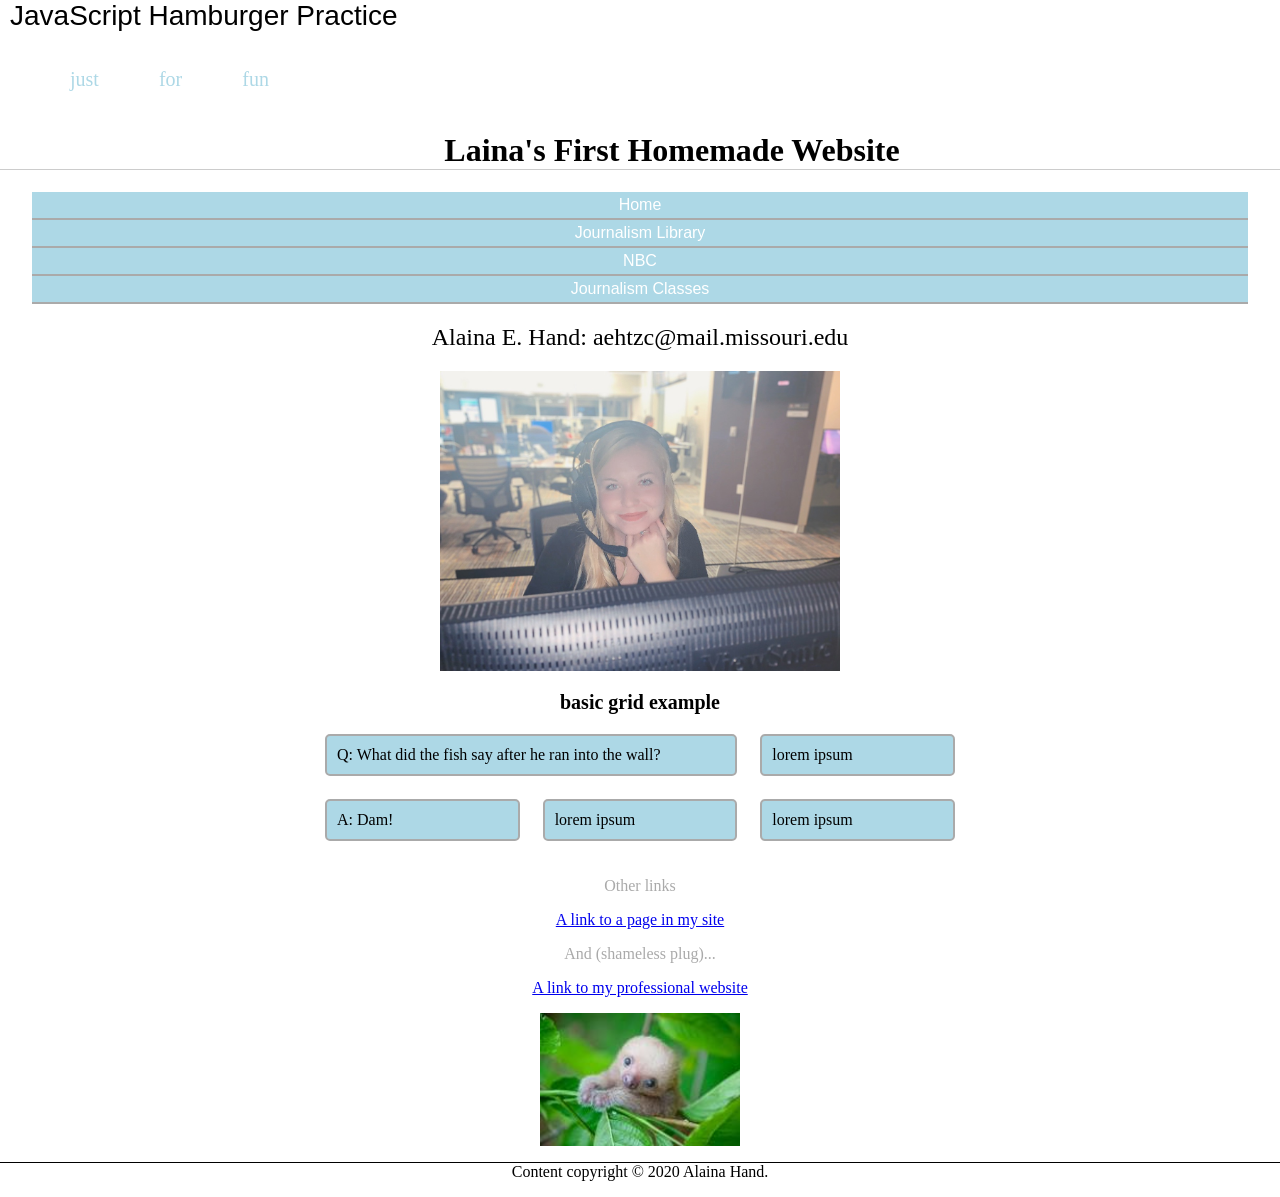
<file: index.html>
<!DOCTYPE html PUBLIC "-//W3C//DTD XHTML 1.0 Transitional//EN"
   "http://www.w3.org/TR/xhtml1/DTD/xhtml1-transitional.dtd">

<html xmlns="http://www.w3.org/1999/xhtml">

<head>
	<title>	Alaina's First Website </title>
	<meta href="https://fonts.googleapis.com/css?family=Lato|Lora|Montserrat&display=swap" rel="stylesheet"/>
    <meta name="viewport" content="width=device-width, initial-scale=1"/>
  <link rel="stylesheet" type="text/css" href="assignment5.css"/>
  <link href="page.css" rel="stylesheet">
  <link href="grid.css" rel="stylesheet">
  <script src="https://code.jquery.com/jquery-1.12.0.min.js"></script>
  <script src="final.js" type="text/javascript"></script>
  <link rel="stylesheet" href="javascript.css">
    <!-- <style type="text/css">
        body {background-color:yellow;}
    </style> -->
</head>

<body>
  <h4>JavaScript Hamburger Practice</h4>
<nav>
  <a class="menu-trigger" href="#">&#9776;</a>
<ul>
  <li><a href="#">just</a></li>
  <li><a href="#">for</a></li>
  <li><a href="#">fun</a></li>
</ul>
</nav>
<h1>Laina's First Homemade Website</h1>
  <div class="container">
    <a href="index.html">Home</a>
    <a href= "http://library.missouri.edu/journalism/">Journalism Library</a>
    <a href="https://www.nbcnews.com">NBC</a>
    <a href="http://catalog.missouri.edu/courseofferings/journ/">Journalism Classes</a>
  </div>
<h2>Alaina E. Hand: aehtzc@mail.missouri.edu</h2>
<p>
  <a href="mailto:aehtzc@mail.missouri.edu">
  <img src="me copy.jpeg" width="400px" alt= "Me happily sitting in the producing booth at KOMU"/>
  </a>
</p>
<h3>basic grid example</h3>
		<div class="example">
		<ul class="cards">
    <li class="one">Q: What did the fish say after he ran into the wall?</li>
    <li class="two">lorem ipsum</li>
    <li class="three">A: Dam!</li>
    <li class="four">lorem ipsum</li>
    <li class="five">lorem ipsum</li>
</ul>
			</div>
  <p> Other links </p>
      <p>
        <a href="xhtml_template.html">A link to a page in my site</a>
      </p>
  <p> And (shameless plug)...</p>
    <p>
    <a href="https://alainahand.com">A link to my professional website</a>
  </p>
  <p>
    <img src="sloth.jpg" width= "200px" alt="A fun picture of a sloth to round out the site"/>
  </p>
  <p id="footer">Content copyright &copy; 2020 Alaina Hand.</p>

</body>

</html>
</file>
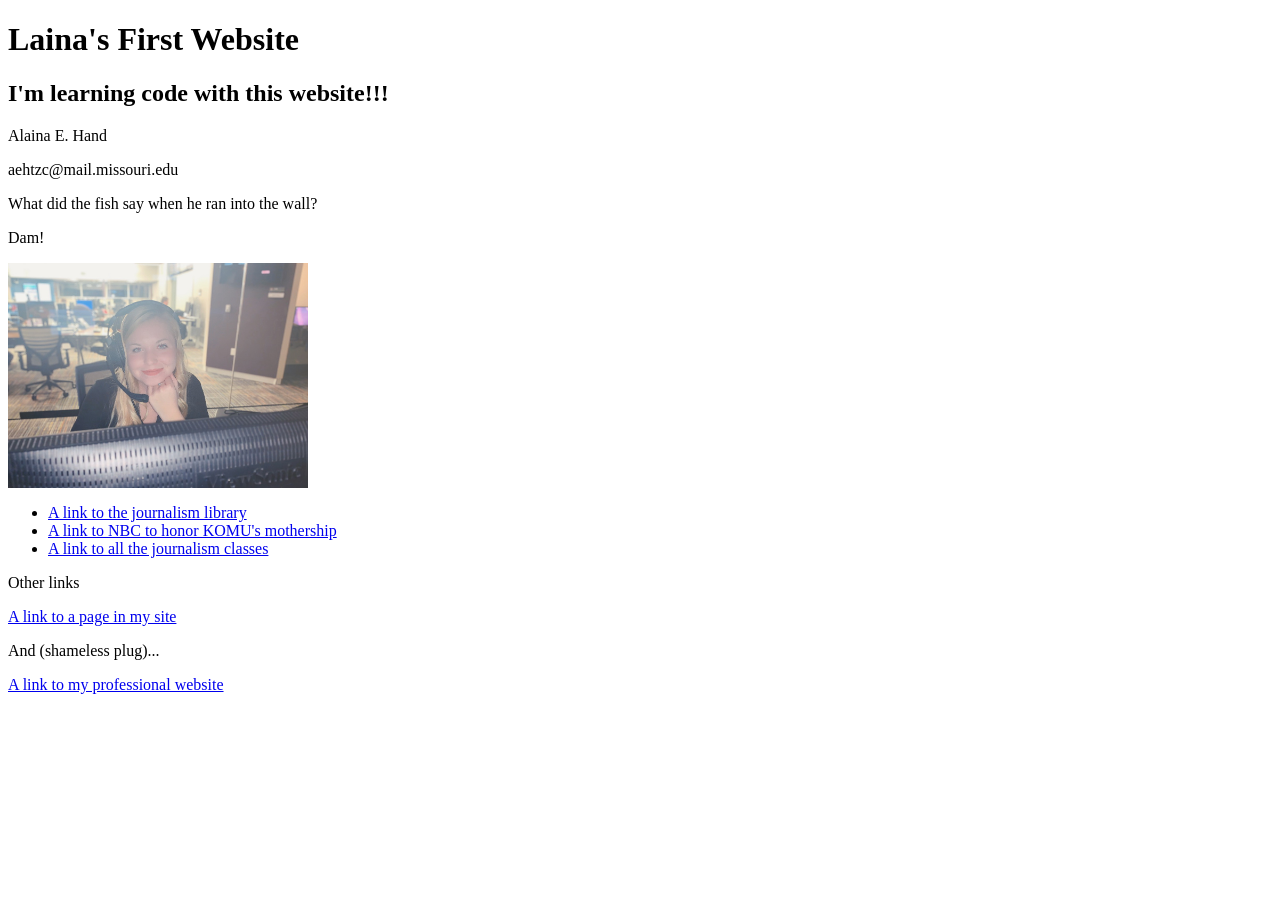
<file: oldindex.html>
<!DOCTYPE html PUBLIC "-//W3C//DTD XHTML 1.0 Transitional//EN"
   "http://www.w3.org/TR/xhtml1/DTD/xhtml1-transitional.dtd">

<html xmlns="http://www.w3.org/1999/xhtml">

<head>
	<title>	Alaina's First Website </title>
	<meta http-equiv="content-type"
		content="text/html;charset=utf-8" />
</head>

<body>
<!--This is a comment. It won't show up in your browser, only in the page source-->
<h1>Laina's First Website</h1>
<h2>I'm learning code with this website!!!</h2>
  <p> Alaina E. Hand</p>
  <p> aehtzc@mail.missouri.edu</p>
	<p> What did the fish say when he ran into the wall?</p>
  <p> Dam!</p>
  <p>
    <a href="mailto:aehtzc@mail.missouri.edu">
    <img src="me.jpeg" width="300px" alt= "Me happily sitting in the producing booth at KOMU"/>
    </a>
  </p>
  <ul>
      <li>
        <a href="http://library.missouri.edu/journalism/">A link to the journalism library</a></li>
      <li>
        <a href="https://www.nbcnews.com"> A link to NBC to honor KOMU's mothership</a></li>
      <li>
        <a href="http://catalog.missouri.edu/undergraduategraduate/schoolofjournalism/journalism/#courseinventory">
          A link to all the journalism classes</a></li>
  </ul>
  <p> Other links </p>
      <p>
        <a href="xhtml_template.html">A link to a page in my site</a>
      </p>
  <p> And (shameless plug)...</p>
    <p>
    <a href="https://alainahand.com">A link to my professional website</a>
  </p>

</body>

</html>
</file>
<file: assignment5.css>
p {
	color: #aaa;
    font-family: 'Lora', 'Lato', serif;
		font-weight: thin;
		font-size: 1em;
		text-align: center;
}

h1 {
    font-family: 'Lora', serif;
		text-align: center;
		font-size: 2em;
		font-weight: bold;
}

h2 {
	font-family: 'Lora', serif;
	text-align: center;
	font-weight: normal;
	font-size: 1.5em;
}
h3 {
	font-family: 'Lora', serif;
	text-align: center;
	font-weight: bold;
	font-size: 1.25em;
}
h4 {
		font-family: 'Montserrat', sans-serif;
		font-weight: normal;
		font-size: 1em;
		display: flex;
    flex-flow: row;
    background-color: #fff;
    margin: 0;
    padding: 0 10px;
}
.container{
    width: 95%;
    margin: 0 auto;
}

.container a {
    padding: 5;
	  list-style-type: none;
}

.container a {
    margin: 0;
    padding: 0;
	  border-bottom: 2px solid #aaa;
}

.container a:link, .container a:visited {
	  display:block;
    color: #ffffff;
    background-color: #add8e6;
    font-weight: thin;
    text-align:center;
    text-decoration: none;
    padding: 4px;
    font-family: 'Montserrat', sans-serif;
}

.container a:hover, .container a:active {
    background-color: #72bcd4;
}

#footer {
    color: black;
    font-family: 'Lato', 'Monserrat' sans-serif;
    font-size: 1em;
    border-top: 1px solid black;
}

img {
	border: none;
}

.container {
	display: flex;
	flex-direction: column;
	justify-content: center;
}

@media (min-width: 600px) {
	.container {
		flex-direction: row;
		justify-content: center;
		justify-content: space-between;
	}
}

@media (min-width: 800px) {
	.container {
		flex-direction: column;
		margin-right: auto;
		justify-content: space-between;
	}
}
</file>
<file: page.css>
body {
	font-family: 'Lora', serif;
  padding: 0;
  margin: 0;
	background: #fff;
}

h1 {
	/*margin: 16px auto;
	width: 95%;*/
	padding-left: 5%;
	border-bottom: 1px solid #ccc;
}
.grid {
  background: #fff;
  border-radius: 0.285em;
  box-shadow: 0 0.1em 0 0 rgba(0,0,0,0.1);
	margin: 45px auto;
}
</file>
<file: grid.css>
/*Styles go here*/

.cards {
  margin: 0;
  padding: 0;
  display: grid;
  grid-gap: 3px;
    grid-template-areas:
        "a a b"
        "c d e";
  justify-content: center;
}

.one {
    grid-area: a;
}

.two {
    grid-area: b;
}

.three {
    grid-area: c;
}

.four {
    grid-area: d;
}

.five {
  grid-area: e;
}

.cards {
    margin: 0 auto;
    padding: 0;
    list-style: none;
    display: grid;
    grid-template-columns: 1fr 1fr 1fr;
}

.cards li {
    background-color: #add8e6;
    border: 2px solid #aaa;
    margin: 0 10px 20px 10px;
    padding: 10px;
    border-radius: 5px;
}
@media (min-width: 600px) {
 .cards {
   max-width: 450px;
   grid-template-areas:
   "a a"
   "c b"
   "d e"
 }
}

@media (min-width:800px) {
 .cards {
   max-width: 650px;
   grid-template-areas:
   "a a b"
   "c d e"
 }
}
</file>
<file: javascript.css>
body {
  background-color: #fff;
  font-family: 'Lora', 'Lato', serif;
}

nav ul li {
    display: block;
    border-top: 5px #aaa solid;
    font-size: 1.25em;
}

nav a {
    color: #add8e6;
    display: block;
    text-decoration: none;
    padding: 20px 30px;
}

.menu-trigger {
    order: 1;
    font-size: 1.75em;
    width: 1.75em;
}

h4 {
    order: 2;
    font-size: 1.75em;
}

nav ul {
    display: none;
}

@media screen and (min-width: 600px){

    nav ul {
        display: flex;
    }

    nav ul li {
        border-top: none;
    }

    .menu-trigger {
        display: none;
    }

    h4 {
        order: 1;
    }

    nav {
        order: 2;
    }

}
</file>
